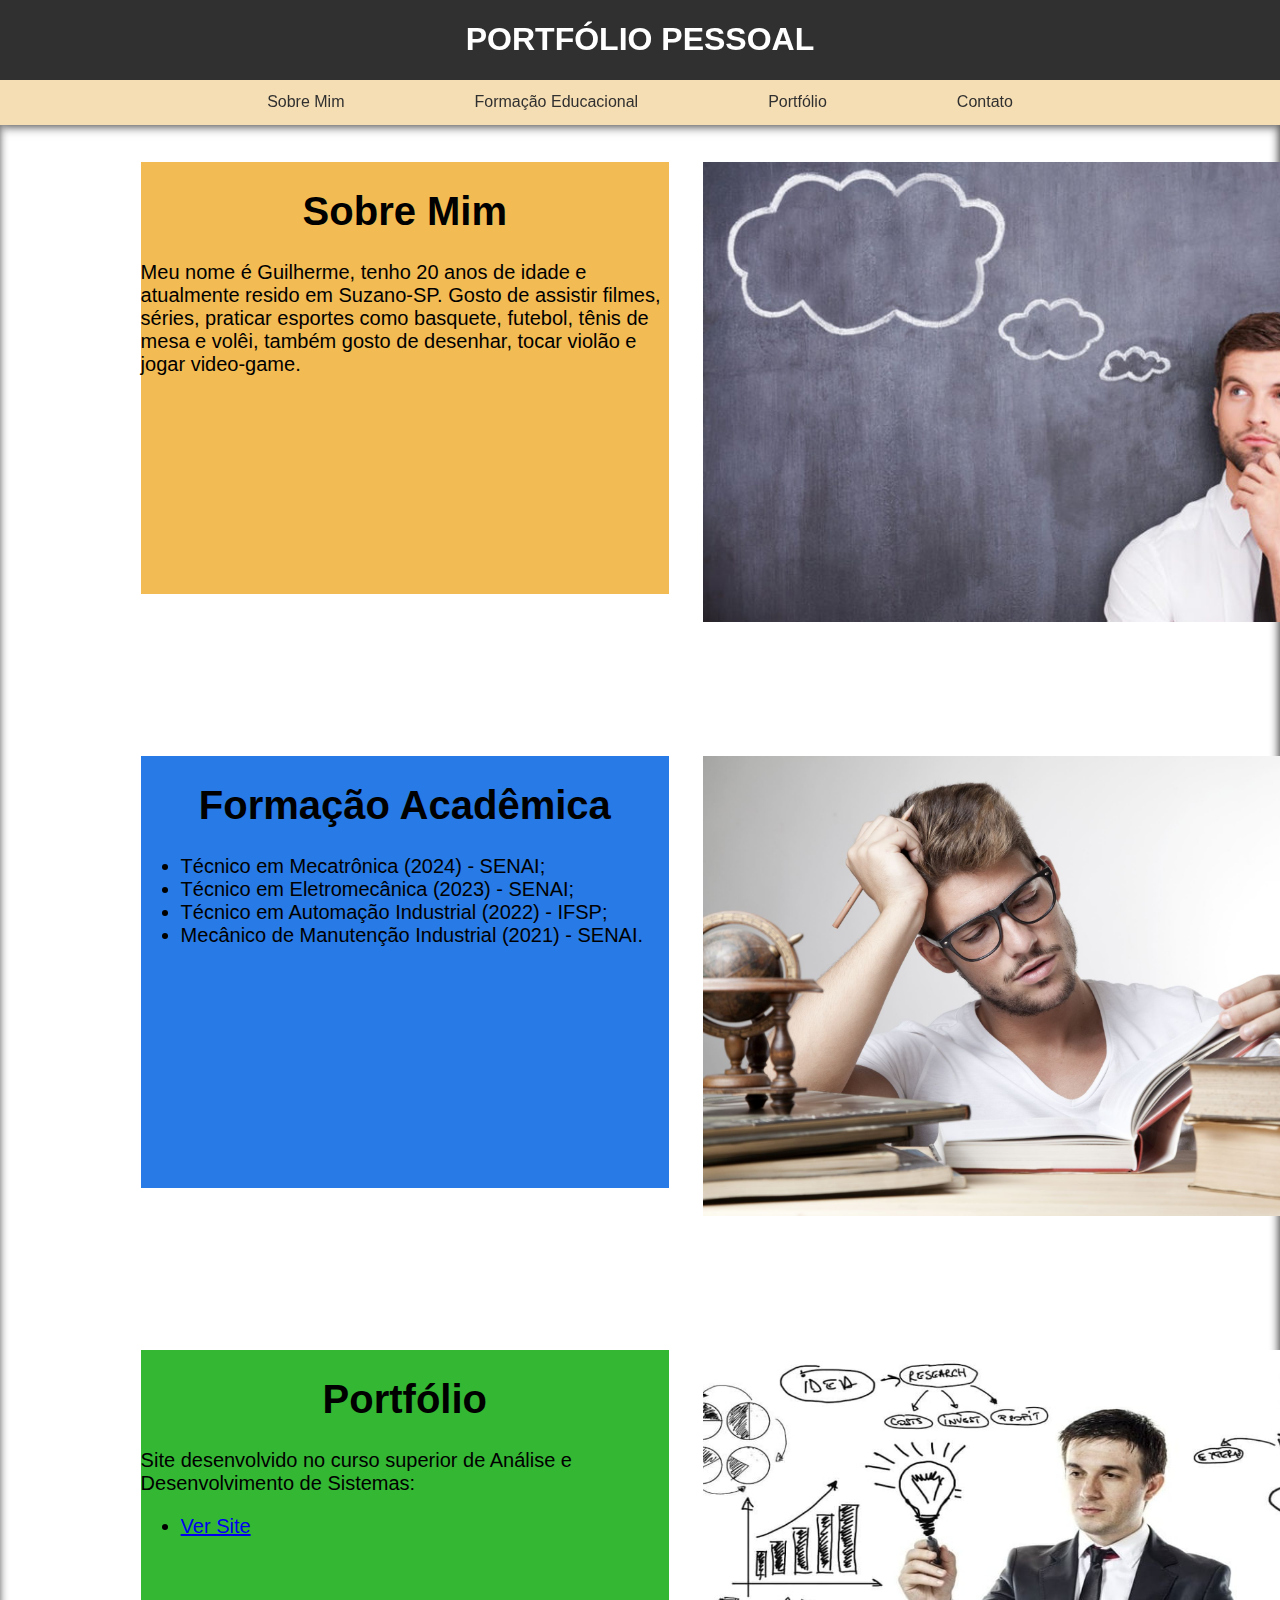
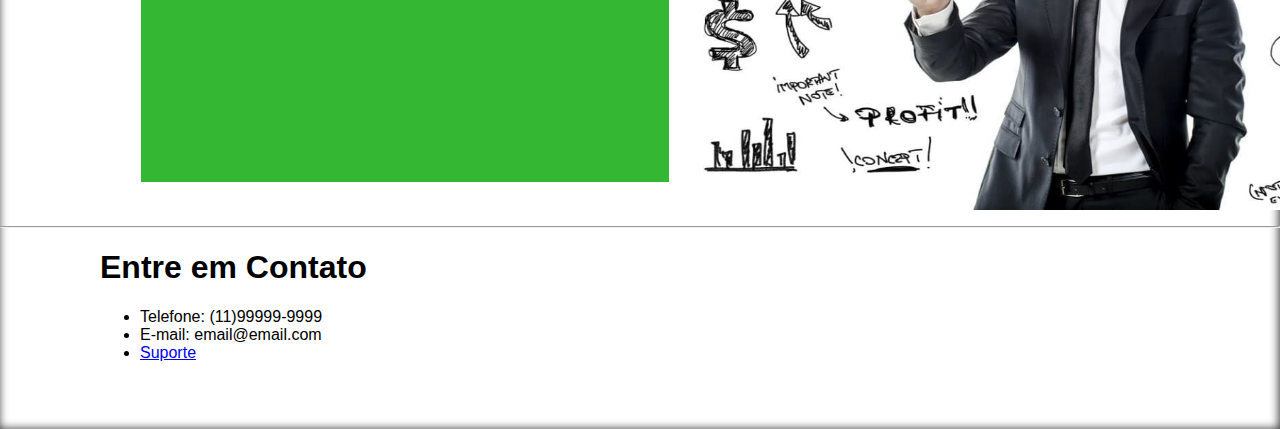
<file: index.html>
<!DOCTYPE html>
<html lang="pt-br">
<head>
    <meta charset="UTF-8">
    <meta name="viewport" content="width=device-width, initial-scale=1.0">
    <title>Portfólio Pessoal</title>

    <link rel="stylesheet" href="estilo.css">
</head>
<body>
    <header>
        <h1>PORTFÓLIO PESSOAL</h1>

        <nav class="menu1">
            <ul class="navegacao">
                <li><a href="#sobreMim">Sobre Mim</a></li>
                <li><a href="#formAcadem">Formação Educacional</a></li>
                <li><a href="#port">Portfólio</a></li>
                <li><a href="#cont">Contato</a></li>
            </ul>
        </nav>
    </header>
    
    <br><br><br><br><br><br><br><br><br>
    <section id="sobreMim" class="grade">
        <div class="text1 text">
            <h1 class="titulo">Sobre Mim</h1>
            <p>Meu nome é Guilherme, tenho 20 anos de idade e atualmente resido em Suzano-SP. Gosto de assistir filmes, séries, praticar esportes como basquete, futebol, tênis de mesa e volêi, também gosto de desenhar, tocar violão e jogar video-game.</p>
        </div>

        <picture>
            <img src="imagens/sobreMim.jpg" alt="Pensando" height="460px" width="710px"> 
        </picture>
    </section>

    <br><br><br><br><br><br><br><br><br>
    <section id="formAcadem" class="grade">
        <div class="text2 text">
            <h1 class="titulo">Formação Acadêmica</h1>
            <ul>
                <li>Técnico em Mecatrônica (2024) - SENAI;</li>
                <li>Técnico em Eletromecânica (2023) - SENAI;</li>
                <li>Técnico em Automação Industrial (2022) - IFSP;</li>
                <li>Mecânico de Manutenção Industrial (2021) - SENAI.</li>
            </ul>
        </div>

        <picture>
            <img src="imagens/formAcadem.jpeg" alt="Estudando" height="460px" width="710px">
        </picture>
    </section>

    <br><br><br><br><br><br><br><br><br>
    <section id="port" class="grade">
        <div class="text3 text">
            <h1 class="titulo">Portfólio</h1>
            <p>Site desenvolvido no curso superior de Análise e Desenvolvimento de Sistemas:</p>
            <ul>
                <li><a href="site1.html">Ver Site</a></li>
            </ul>
        </div>

        <picture>
            <img src="imagens/port.jpg" alt="Projetando" height="460px" width="710px">
        </picture>
    </section>

    <br><br><hr>
    <footer id="cont">
        <div class="contato">
            <h1>Entre em Contato</h1>

            <ul>
                <li>Telefone: (11)99999-9999</li>
                <li>E-mail: email@email.com</li>
                <li><a href="form.html">Suporte</a></li>
            </ul>
        </div>
    </footer>
</body>
</html>
</file>
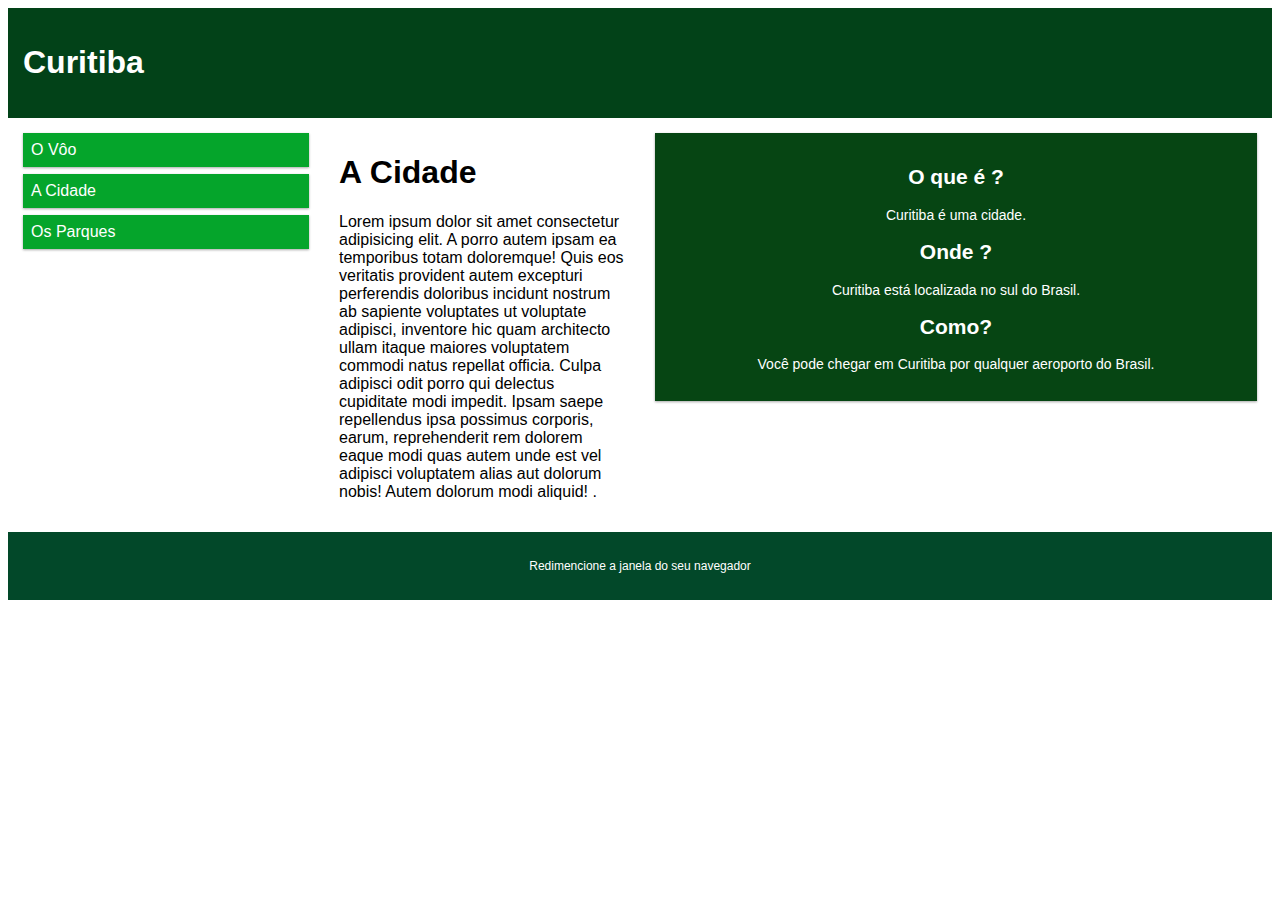
<file: site1.html>
<!DOCTYPE html>
<html>
<head>
<meta name="viewport" content="width=device-width, initial-scale=1.0">
<title>Site Responsivo</title>
<style>
    * {
    box-sizing: border-box;
  }
  
  .row::after {
    content: "";
    clear: both;
    display: block;
  }
  
  [class*="col-"] {
    float: left;
    padding: 15px;
  }
  
  html {
    font-family: "Lucida Sans", sans-serif;
  }
  
  .header {
    background-color: #024218;
    color: #ffffff;
    padding: 15px;
  }
  
  .menu ul {
    list-style-type: none;
    margin: 0;
    padding: 0;
  }
  
  .menu li {
    padding: 8px;
    margin-bottom: 7px;
    background-color: #05a52b;
    color: #ffffff;
    box-shadow: 0 1px 3px rgba(0,0,0,0.12), 0 1px 2px rgba(0,0,0,0.24);
  }
  
  .menu li:hover {
    background-color: #064513;
  }
  
  .aside {
    background-color: #064513;
    padding: 15px;
    color: #ffffff;
    text-align: center;
    font-size: 14px;
    box-shadow: 0 1px 3px rgba(0,0,0,0.12), 0 1px 2px rgba(0,0,0,0.24);
  }
  
  .footer {
    background-color: #024829;
    color: #ffffff;
    text-align: center;
    font-size: 12px;
    padding: 15px;
  }
  
  [class*="col-"] {
      width: 100%;
    }
  
    @media only screen and (min-width: 600px) {
      .col-s-1 {width: 8.33%;}
      .col-s-2 {width: 16.66%;}
      .col-s-3 {width: 25%;}
      .col-s-4 {width: 33.33%;}
      .col-s-5 {width: 41.66%;}
      .col-s-6 {width: 50%;}
      .col-s-7 {width: 58.33%;}
      .col-s-8 {width: 66.66%;}
      .col-s-9 {width: 75%;}
      .col-s-10 {width: 83.33%;}
      .col-s-11 {width: 91.66%;}
      .col-s-12 {width: 100%;}
        
      }
      
     
    @media only screen and (min-width: 768px) {
        .col-1 {width: 8.33%;}
        .col-2 {width: 16.66%;}
        .col-3 {width: 25%;}
        .col-4 {width: 33.33%;}
        .col-5 {width: 41.66%;}
        .col-6 {width: 50%;}
        .col-7 {width: 58.33%;}
        .col-8 {width: 66.66%;}
        .col-9 {width: 75%;}
        .col-10 {width: 83.33%;}
        .col-11 {width: 91.66%;}
        .col-12 {width: 100%;}
    
  }
</style>
</head>
<body>

<div class="header">
  <h1>Curitiba</h1>
</div>

<article class="row">
  <div class="col-3  menu">
    <ul>
    <li>O Vôo</li>
    <li>A Cidade</li>
    
    <li>Os Parques</li>
    </ul>
  </div>

  <div class="col-3">
    <h1>A Cidade</h1>
    <p>Lorem ipsum dolor sit amet consectetur adipisicing elit. A porro autem ipsam ea temporibus totam doloremque! Quis eos veritatis provident autem excepturi perferendis doloribus incidunt nostrum ab sapiente voluptates ut voluptate adipisci, inventore hic quam architecto ullam itaque maiores voluptatem commodi natus repellat officia. Culpa adipisci odit porro qui delectus cupiditate modi impedit. Ipsam saepe repellendus ipsa possimus corporis, earum, reprehenderit rem dolorem eaque modi quas autem unde est vel adipisci voluptatem alias aut dolorum nobis! Autem dolorum modi aliquid! .</p>
  </div>

  <div class="col-6">
    <div class="aside">
      <h2>O que é ?</h2>
      <p>Curitiba é uma cidade.</p>
      <h2>Onde ?</h2>
      <p>Curitiba está localizada no sul do Brasil.</p>
      <h2>Como?</h2>
      <p>Você pode chegar em Curitiba por qualquer aeroporto do Brasil.</p>
    </div>
  </div>
</article>

<div class="footer">
  <p>Redimencione a janela do seu navegador</p>
</div>

</body>
</html>
</file>
<file: estilo.css>
*{
    box-sizing: border-box;
}

body{
    margin: 0;
    font-family:'Lucida Sans', 'Lucida Sans Regular', 'Lucida Grande', 'Lucida Sans Unicode', Geneva, Verdana, sans-serif;
    box-shadow: inset -1px 0 10px var(--cinza);
}

:root{
    --cinza: rgb(49, 48, 48);
    --Amarelo: wheat;
    --cinza2: rgb(109, 107, 107);
}

.titulo{
    font-size: 40px;
    text-align: center;
}

.grade{
    display: grid;
    grid-template-columns: repeat(12, 8.33%);
    grid-template-rows: repeat(12, 4vh);
    grid-column-gap: 34px;
}

.text{
    grid-column-start: 2;
    grid-column-end: 6;
    grid-row-start: 1;
    grid-row-end: 13;
    font-size: 20px;
}

picture{
    grid-column-start: 6;
    grid-row-start: 1;
}

header{
    position: fixed;
    top: 0;
    width: 100%;
    background-color: var(--cinza);
    z-index: 100;
    box-shadow: 0 1px 10px var(--cinza);
}

header h1{
    text-align: center;
    color: white;
}

.menu1, .navegacao{
    display: flex;
    align-items: center;
    justify-content: center;
    gap: 130px;
    padding: 0;
    margin: 0;
    height: 5vh;
    width: 100%;
    background-color: var(--Amarelo);
}

.navegacao a, .navegacao li{
    text-decoration: none;
    list-style-type: none;
    color: var(--cinza);
    transition: 0.5s;
}

.navegacao a:hover{
    color: var(--cinza2);
    text-decoration: overline;
}

.text1{
    background-color: rgb(243, 187, 83);
}

.text2{
    background-color: rgb(40, 122, 230);
}

.text3{
    background-color: rgb(52, 184, 52);
}

footer{
    height: 20vh;
}

.contato{
    position: relative;
    left: 100px;
}
</file>
